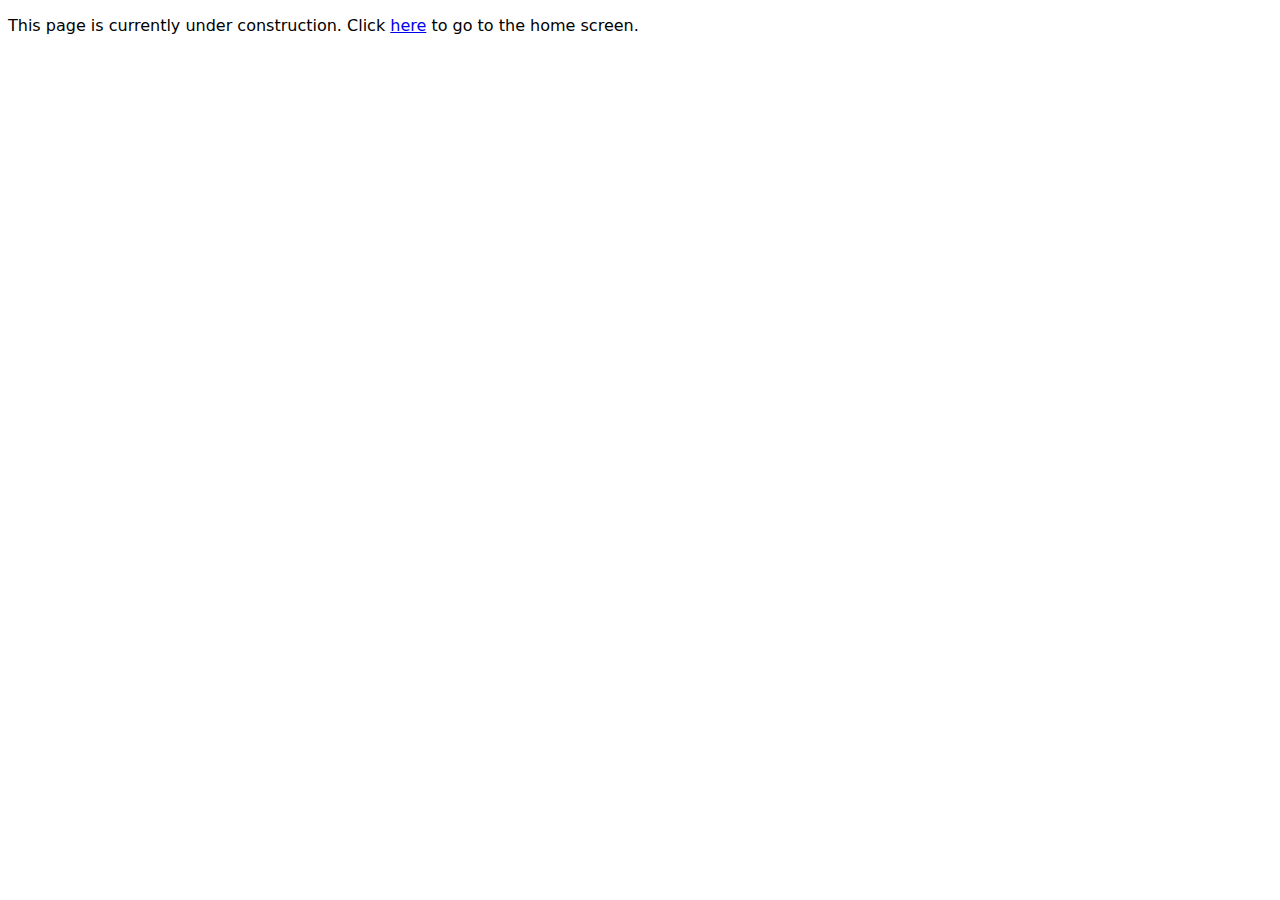
<file: index.html>
<!DOCTYPE html>
<html>

<!-- Headers -->
<head>
<title>YourNOW</title>
<meta name="last-changed" content=""/>
<link rel="stylesheet" href="/assets/css/mainstyle.css"/>
</head>

<!-- Start of Body -->
<body>
<p>This page is currently under construction. Click <a href="/home.html">here</a> to go to the home screen.</p>
</body>

<!-- End of Body -->

</html>
</file>
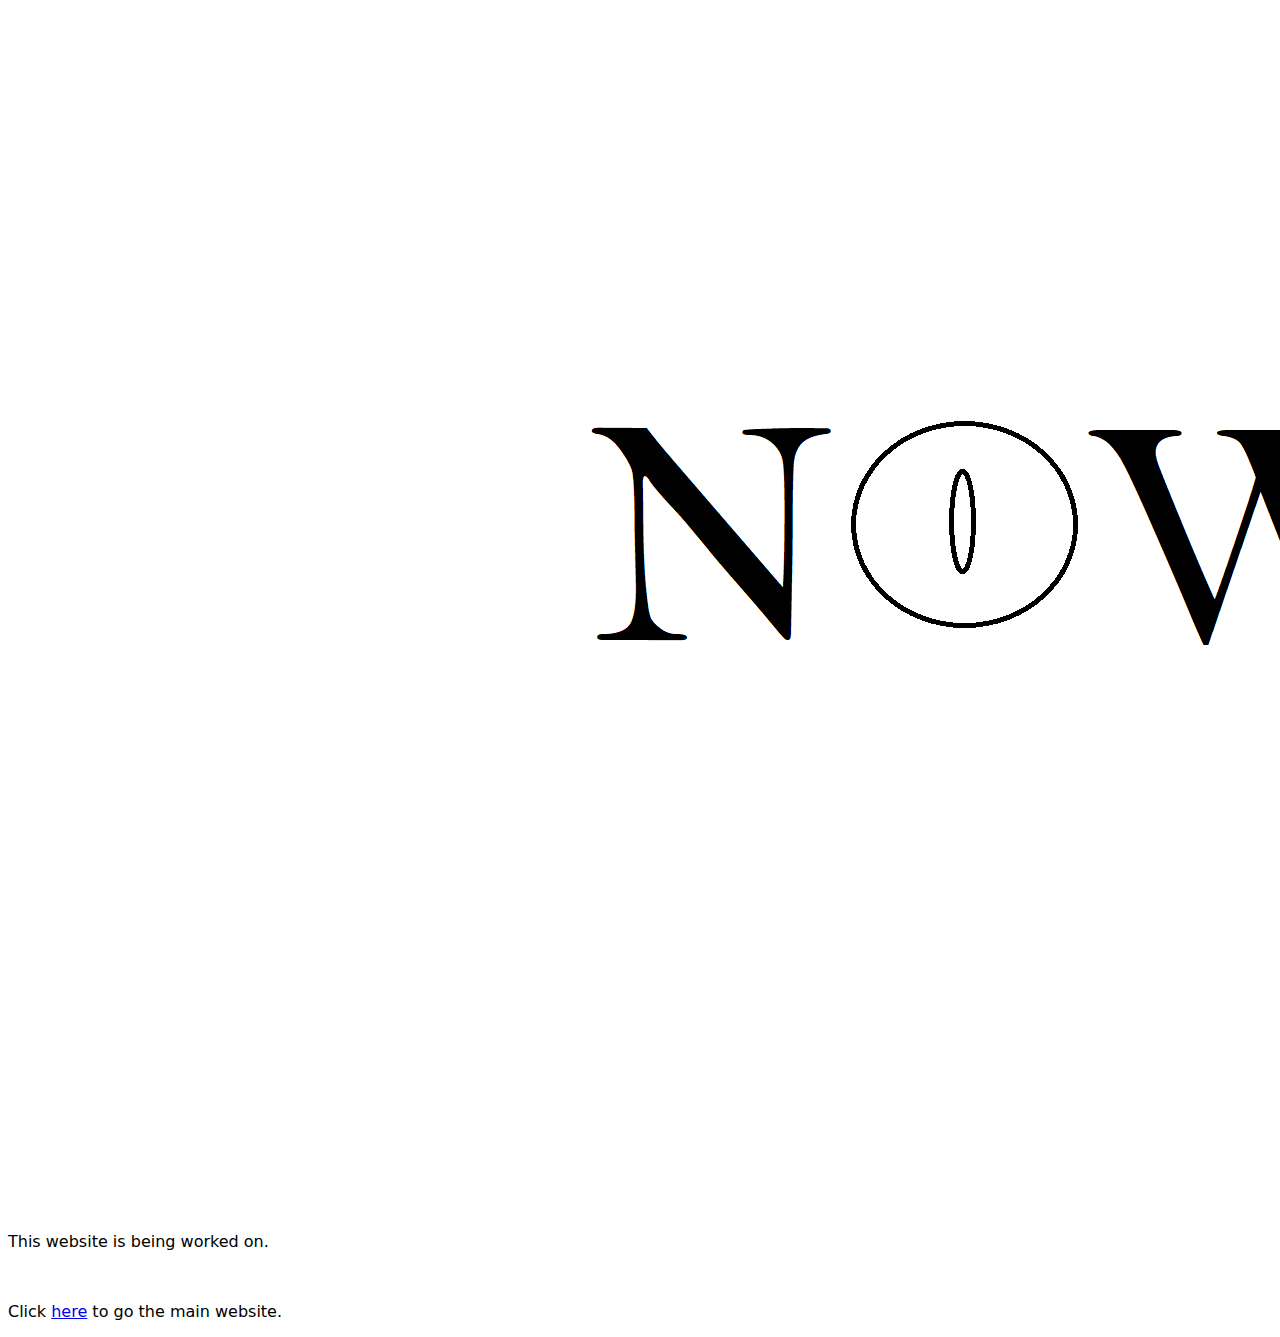
<file: home.html>
<!DOCTYPE html>
<html>

<!-- Headers -->
<head>
<title>YourNOW</title>
<link rel="shortcut icon" href="/assets/icon.ico"/>
<link rel="stylesheet" href="/assets/css/mainstyle.css"/>
<!-- Reminder to Samar: Change the "last-changed" content -->
<meta name="last-changed" content="3:47 PM 2021-07-22"/>
</head>

<!-- Start of Body -->
<body>
<img src="/assets/image/NOW.png"/>
</br>
<p>This website is being worked on.</p>
</br>
<p>Click <a href="https://sites.google.com/view/younow">here</a> to go the main website.</p>
</body>

<!-- End of Body -->

</html>
</file>
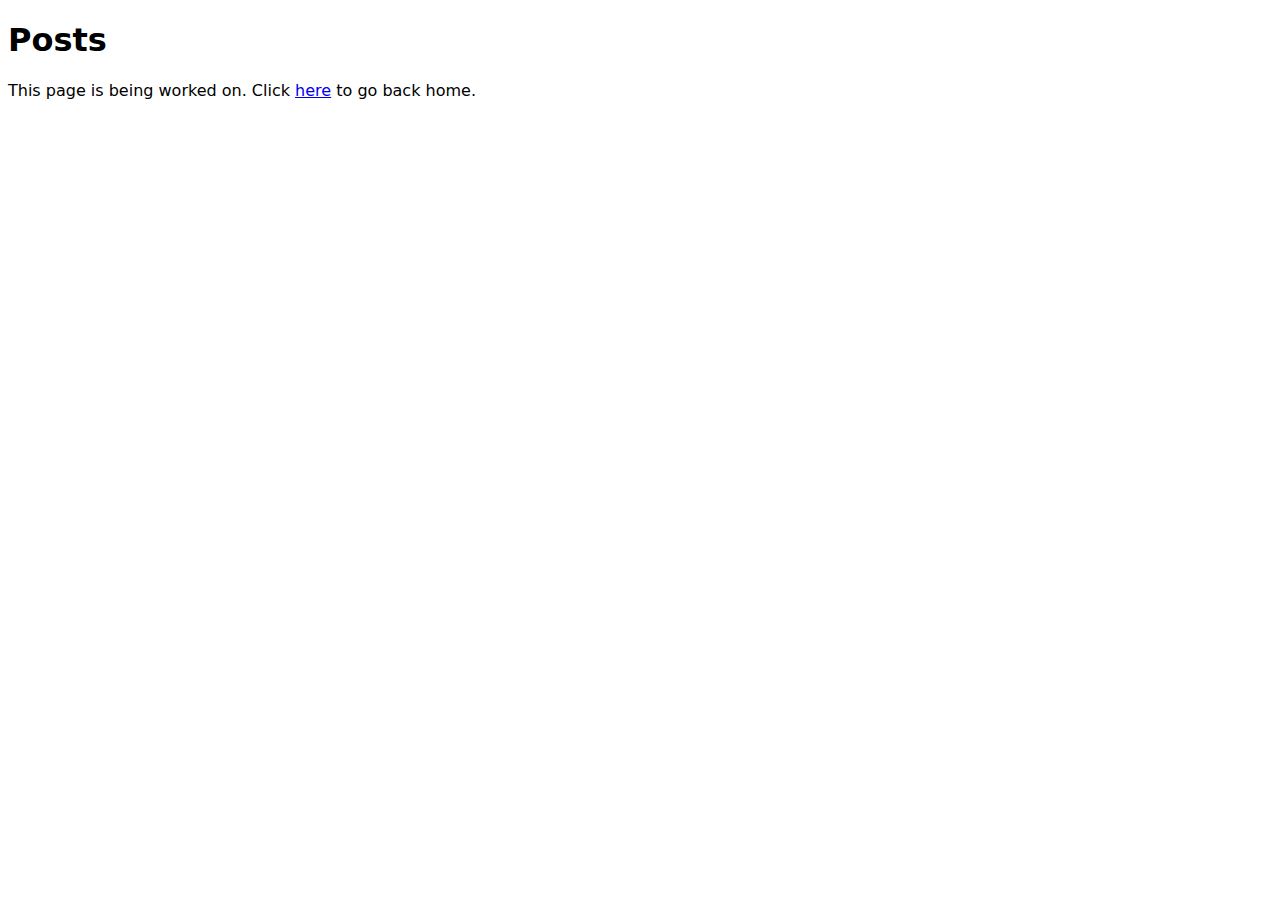
<file: posts.html>
<!DOCTYPE html>
<html>

<!-- Headers -->
<head>
<title>Posts</title>
<link rel="stylesheet" href="/assets/css/mainstyle.css"/>
<link rel="shortcut icon" href="/assets/NOW-white_bg.ico"/>
<meta name="last changed" content=""/>
</head>

<!-- Start of Body -->
<body>
<h1>Posts</h1>
<p>This page is being worked on. Click <a href="/home.html">here</a> to go back home.</p>
</body>

<!-- End of Body -->

</html>
</file>
<file: assets/css/mainstyle.css>
/* I have no idea how to code in CSS. Actually, I do, but this code right here seems very wrong. */

body{
font-family: "Calibri", Calibri, sans;
}

p#main{
font-family: "Calibri", Calibri, sans;
}

h1{
font-family: "Calibri", Calibri, sans;
}
</file>
